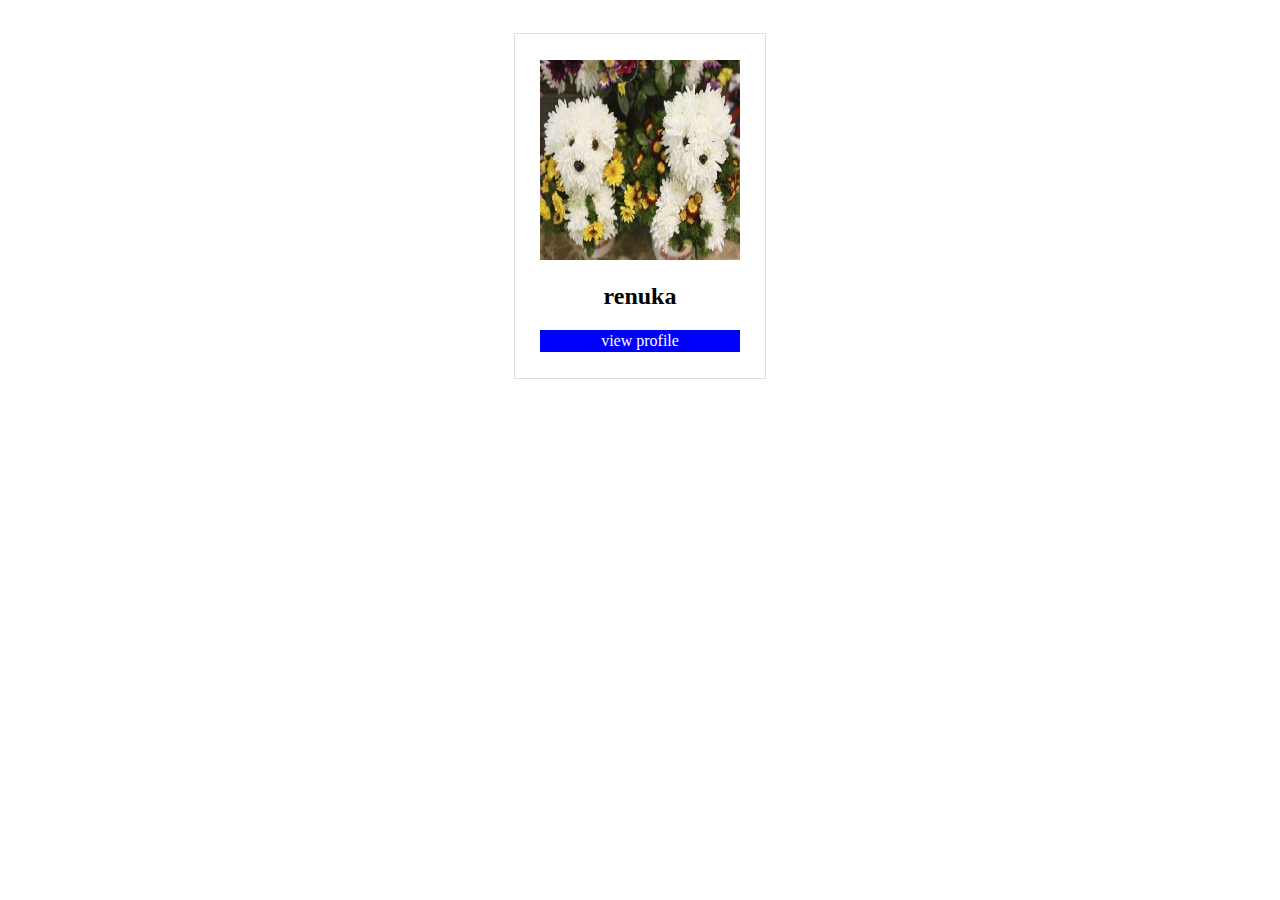
<file: index.html>
<!DOCTYPE html>
<html>
<head>
	<meta charset="utf-8">
	<title>::Progressive::</title>
	<style media="screen">
	.parent{
		display:flex;
		flex-direction:row;
		justify-content:center;
	}
	.child{
		border:1px solid #ddd;
		padding:2%;
		margin:2%;
	}
	a{
		background: blue;
		color:#fff;
		padding:1%;
		display:block;
		text-decoration:none;
		text-align: center;
	}
	h2{
		text-align: center;
	}
</style>
</head>
<body>
<div class="parent">
	<div class="child">
		<img src="img.jpg" alt="pic" width="200" height="200">
		<h2>renuka</h2>
		<a href = "resume.html">view profile</a>
	</div>
</div>
</body>
</html>
</file>
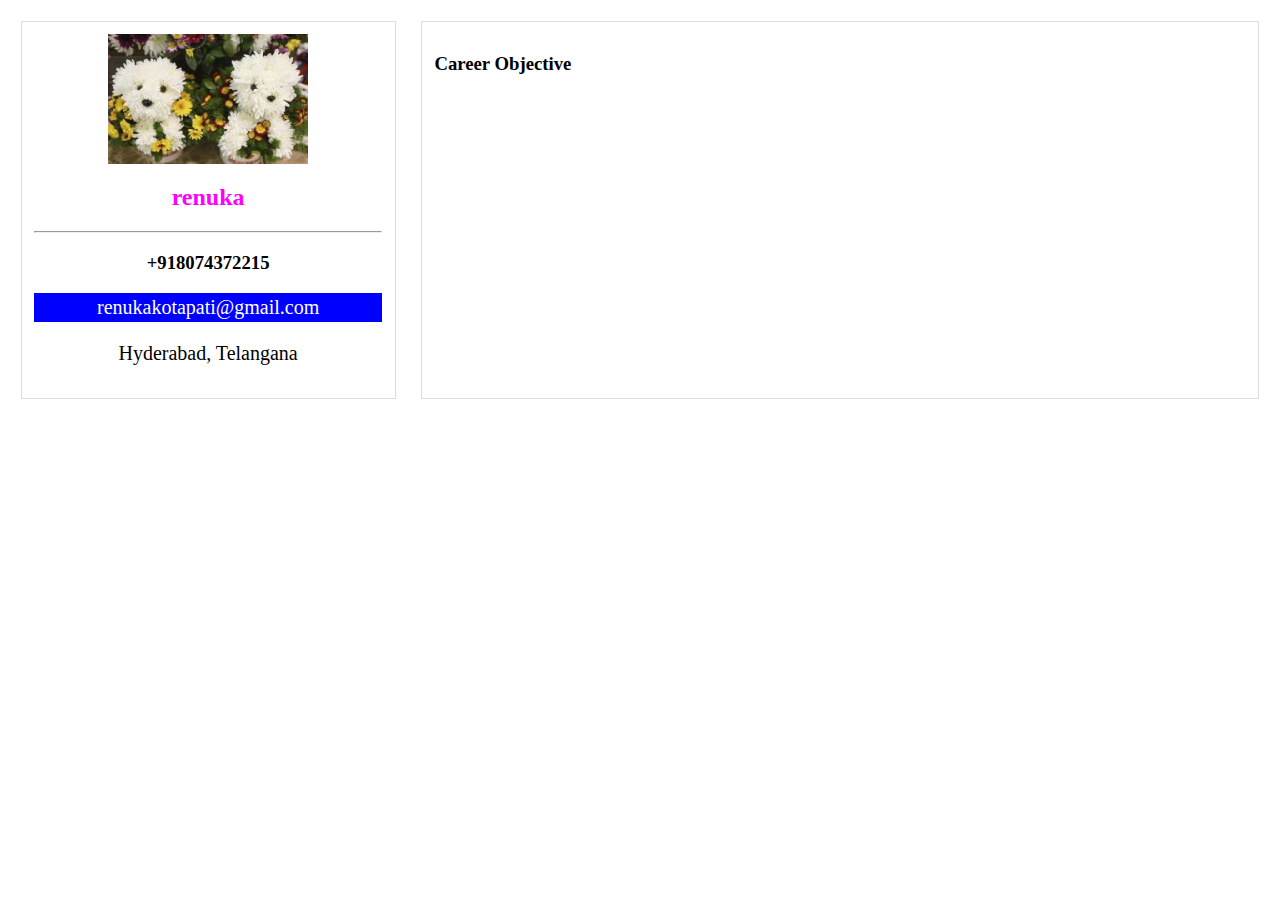
<file: resume.html>
<!DOCTYPE html>
<html>
<head>
	<title>::RESUME::</title>
	<link rel="stylesheet" type="text/css" href="style.css">
</head>
<body>
<div class="parent">
	<div class="child1"> 
      <img src="img.jpg" alt="pic" class="pic">
      <h2>renuka</h2> <hr>
      <h3>+918074372215</h3>
      <a href="mail to :renukakotapati@gmail.com">renukakotapati@gmail.com</a>
      <p>Hyderabad, Telangana</p>
</div>
	<div class="child2"> </div>
</div>
<script type="text/javascript" src="main.js"></script>
</body>
</html>
</file>
<file: style.css>
.parent{
	display: flex;
	flex-direction: row;
	justify-content: center;
}
.child1{
	width: 30%;
	border: 1px solid #ddd;
	padding: 1%;
	margin: 1%;
	text-align: center;
}
.child2{
	width: 70%;
	border: 1px solid #ddd;
	padding: 1%;
	margin: 1%;
}
.pic{
	width: 200px;
	height: auto;
	display: block;
	margin-left: auto;
	margin-right: auto;
}
h2{
	text-align: center;
	color: #FF00FF;
}
a{
	background: blue;
	color: #fff;
	padding: 1%;
	display: block;
	text-decoration: none;
	text-align: center;
	font-size: 20px;
}
p{
	font-size: 20px;
}
</file>
